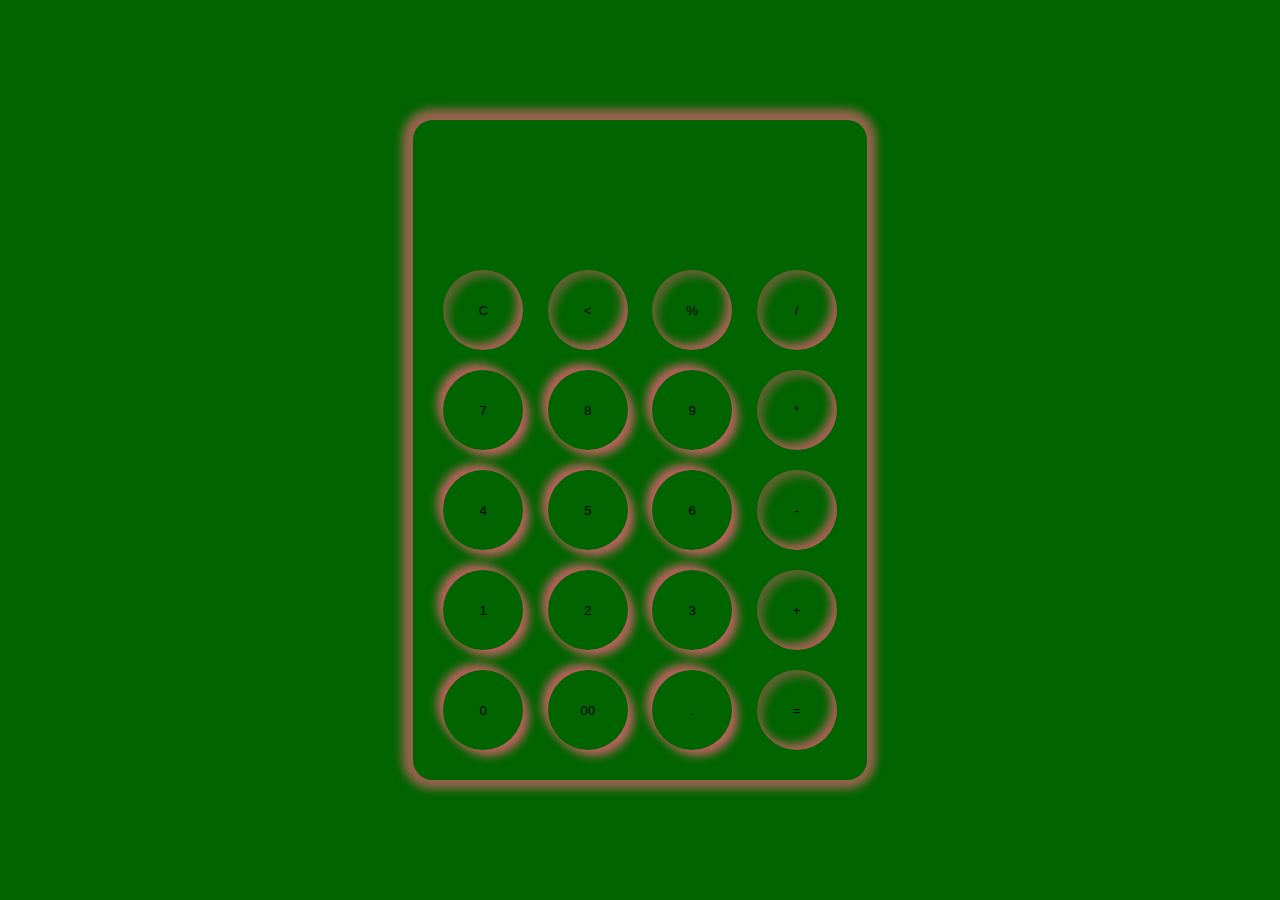
<file: Calculator/index.html>
<!DOCTYPE html>
<html lang="en">
<head>
    <meta charset="UTF-8">
    <meta http-equiv="X-UA-Compatible" content="IE=edge">
    <meta name="viewport" content="width=device-width, initial-scale=1.0">
    <title>Calculator</title>
    <link href="style.css" rel="stylesheet"></link>
</head>
<body>
    <div class="container">
        <div class="calc">
            <h1 id="input"></h1>
        <div>
            <button class="new">C</button>
            <button class="new">&lt;</button>
            <button class="new">%</button>
            <button class="new">/</button>
        </div>
        <div>
            <button>7</button>
            <button>8</button>
            <button>9</button>
            <button class="new">*</button>
        </div>
        <div>
            <button>4</button>
            <button>5</button>
            <button>6</button>
            <button class="new">-</button>
        </div>
        <div>
            <button>1</button>
            <button>2</button>
            <button>3</button>
            <button class="new">+</button>
        </div>
        <div>
            <button>0</button>
            <button>00</button>
            <button>.</button>
            <button class="new">=</button>
        </div>
    </div>
    </div>
    <script src="script.js"> </script>
</body>
</html>
</file>
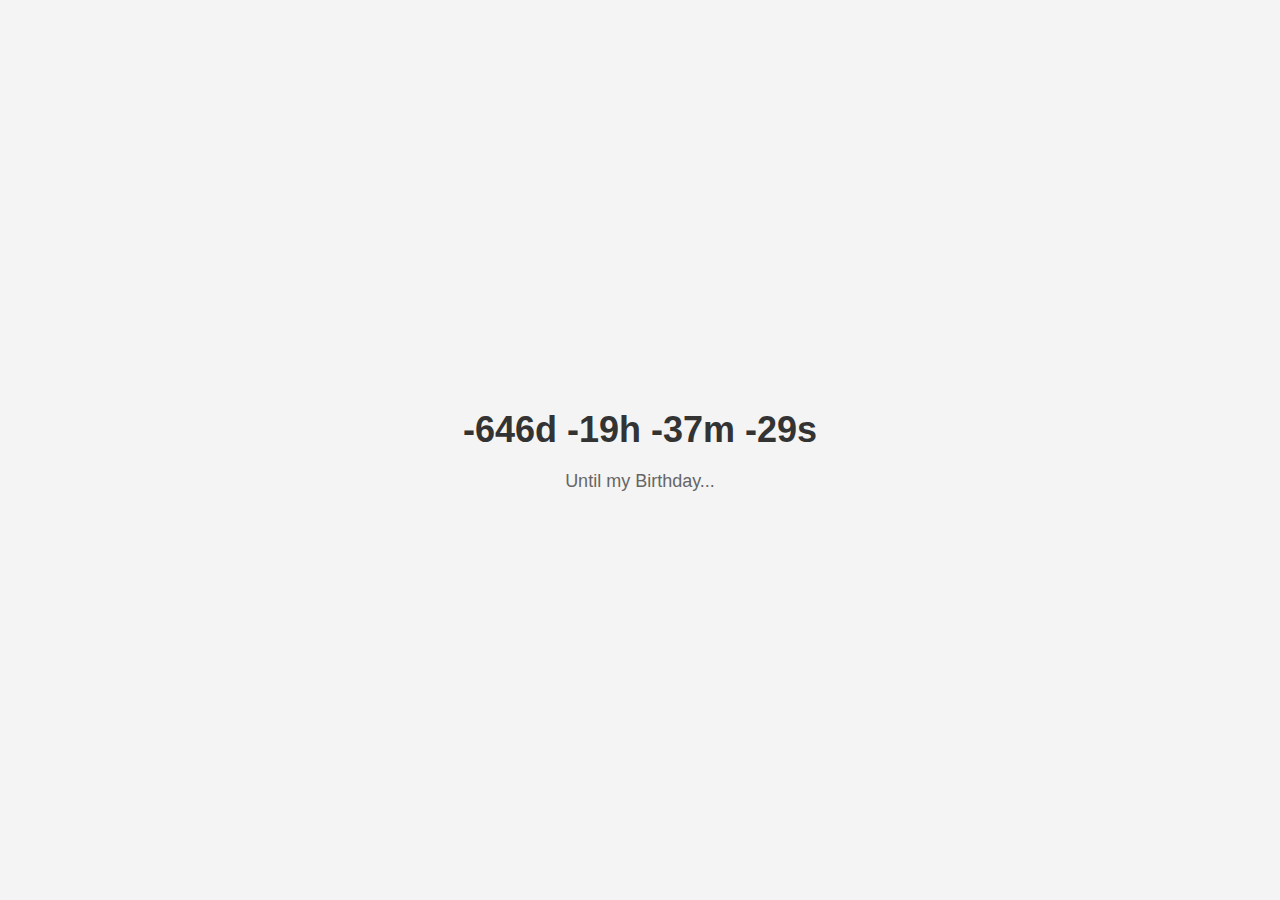
<file: counter/index.html>
<!DOCTYPE html>
<html lang="en">
  <head>
    <meta charset="UTF-8" />
    <meta name="viewport" content="width=device-width, initial-scale=1.0" />
    <title>Counter</title>
    <style>
      body {
        font-family: Arial, Helvetica, sans-serif;
        background-color: #f4f4f4;
        display: flex;
        justify-content: center;
        align-items: center;
        height: 100vh;
        margin: 0;
      }

      .countdown-container {
        text-align: center;
      }

      .countdown-timer {
        font-size: 36px;
        font-weight: bold;
        color: #333;
        margin-bottom: 20px;
      }
      .countdown-label {
        font-size: 18px;
        color: #666;
      }
    </style>
  </head>
  <body>
    <div class="countdown-container">
      <div class="countdown-timer" id="countdown"></div>
      <div class="countdown-label">Until my Birthday...</div>
    </div>

    <script>
      const targetDate = new Date("2024-10-19T00:00:00");

      function updateCountdown() {
        const currentDate = new Date();

        const timeDifference = targetDate - currentDate;

        console.log(timeDifference);

        const days = Math.floor(timeDifference / (1000 * 60 * 60 * 24));

        const hours = Math.floor(
          (timeDifference % (1000 * 60 * 60 * 24)) / (1000 * 60 * 60)
        );

        const minutes = Math.floor(
          (timeDifference % (1000 * 60 * 60)) / (1000 * 60)
        );

        const seconds = Math.floor((timeDifference % (1000 * 60)) / 1000);

        document.getElementById(
          "countdown"
        ).innerHTML = `${days}d ${hours}h ${minutes}m ${seconds}s`;

        setTimeout(updateCountdown, 1000);
      }

      updateCountdown();
    </script>
  </body>
</html>
</file>
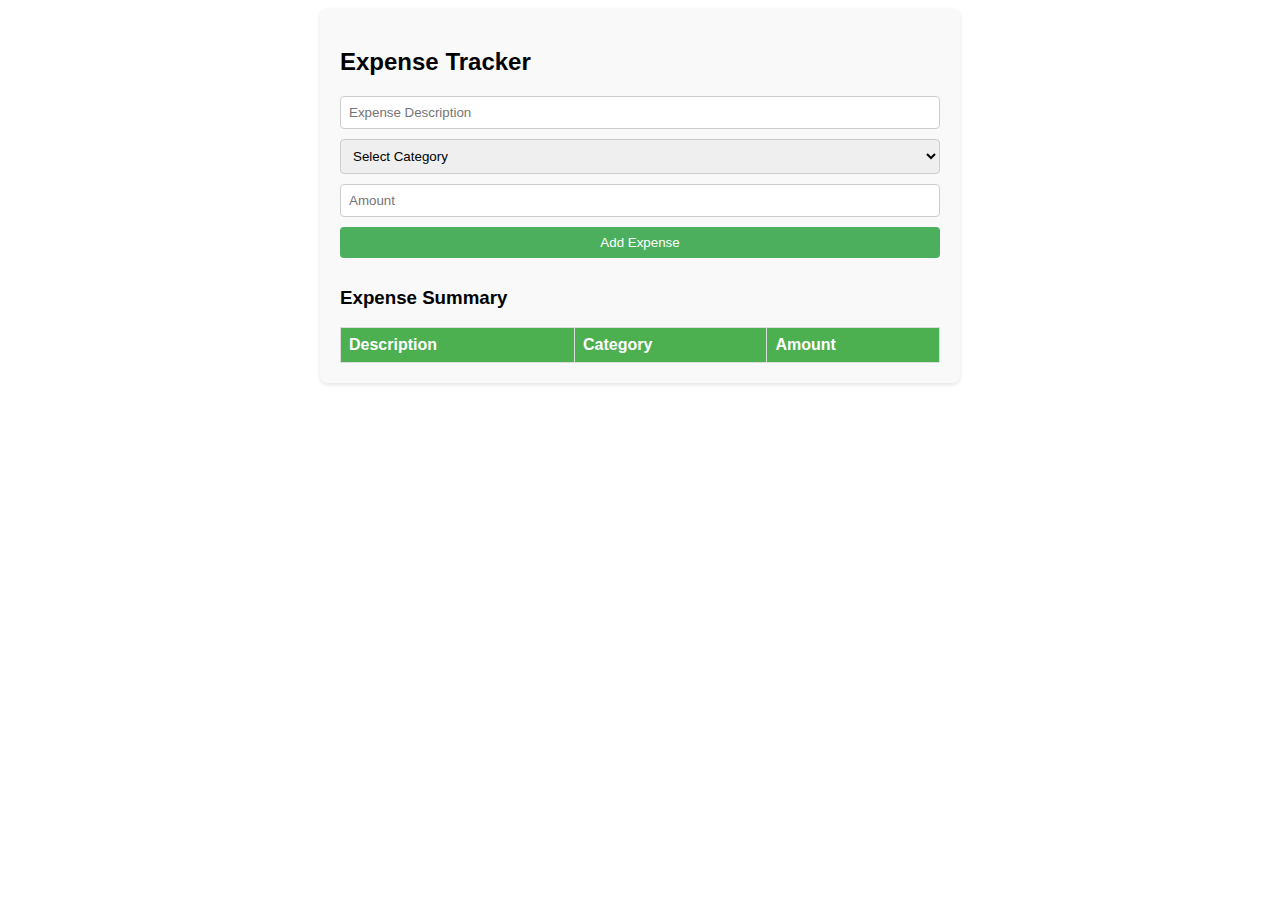
<file: Expense Tracker/index.html>
<!DOCTYPE html>
<html lang="en">
<head>
    <meta charset="UTF-8">
    <meta name="viewport" content="width=device-width, initial-scale=1.0">
    <title>Expense Tracker</title>
    <style>
        body{
            font-family: Arial, Helvetica, sans-serif;

        }
        .container{
            max-width: 600px;
            margin: 0 auto;
            padding: 20px;
            background-color: #f9f9f9;
            border-radius: 8px;
            box-shadow: 0 2px 4px rgba(0,0,0,0.1);
        }

        input[type="text"],select,input[type=number],input[type=submit]{
            margin-bottom: 10px;
            width: 100%;
            padding: 8px;
            border: 1px solid #ccc;
            border-radius: 4px;
            box-sizing: border-box;
        }

        input[type="submit"]{
            background-color: #4caf5d;
            color: white;
            border: none;
            cursor: pointer;
        }

        input[type="submit"]:hover{
            background-color: #45a049;
        }

        table{
            width: 100%;
            border-collapse: collapse;
        }

        th,td{
            border: 1px solid #ddd;
            padding: 8px;
            text-align: left;
        }

        th{
            background-color: #4caf50;
            color: white;
        }

    </style>
</head>
<body>
    <div class="container">
        <h2>Expense Tracker</h2>
        <form id="expenseForm">
            <input type="text" id="description" placeholder="Expense Description" required/><br>
            <select id="category" required>
                <option value="">Select Category</option>
                <option value="Food">Food</option>
                <option value="Transportation">Transportation</option>
                <option value="Utilities">Utilities</option>
                <option value="Entertainment">Entertainment</option>
                <option value="Others">Others</option>
            </select><br>
            <input type="number" id="amount" placeholder="Amount" required><br>
            <input type="submit" value="Add Expense">
        </form>
        <h3>Expense Summary</h3>
        <table id="expenseTable">
            <thead>
                <tr>
                    <th>Description</th>
                    <th>Category</th>
                    <th>Amount</th>
                </tr>
            </thead>
            <tbody id="expenseList">

            </tbody>
        </table>
    </div>


    <script>
        const expenseForm = document.getElementById('expenseForm')
        const expenseList = document.getElementById('expenseList')

        expenseForm.addEventListener('submit',function(event){
            event.preventDefault();

            const description = document.getElementById('description').value;
            const category = document.getElementById('category').value;
            const amount = document.getElementById('amount').value;

            if(document && category && !isNaN(amount)){
                const newRow = document.createElement('tr')

                newRow.innerHTML = `<td>${description}</td>
                <td>${category}</td>
                <td>${amount}</td>`;
                
                expenseList.appendChild(newRow)

                document.getElementById('description').value=''
            document.getElementById('category').value=''
            document.getElementById('amount').value=''
            }else{
                alert('Please fill out all fields with valid Data')
            }

            

        })
    </script>
</body>
</html>
</file>
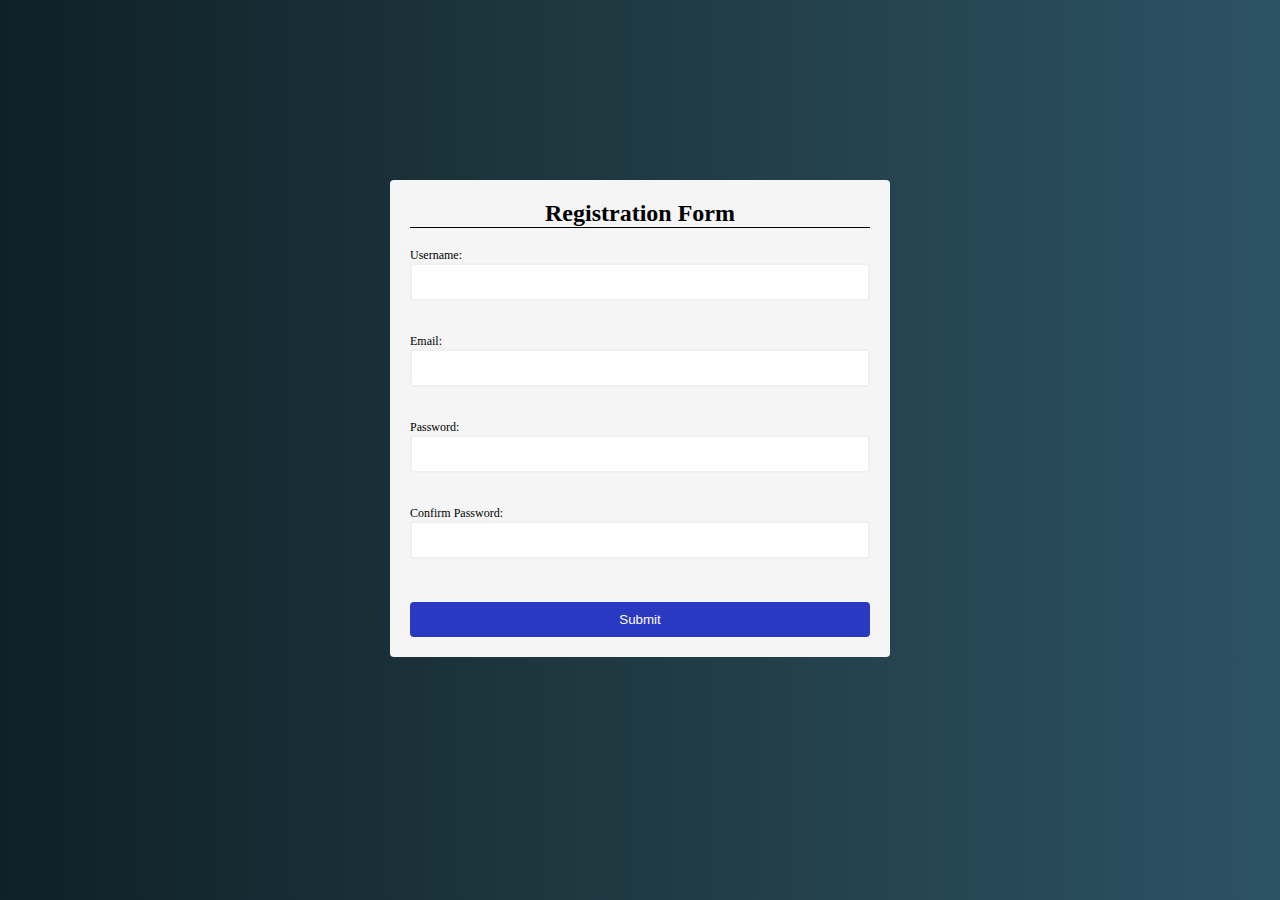
<file: Form Validation/index.html>
<!DOCTYPE html>
<html lang="en">
<head>
    <meta charset="UTF-8">
    <meta http-equiv="X-UA-Compatible" content="IE=edge">
    <meta name="viewport" content="width=device-width, initial-scale=1.0">
    <title>Form Validation</title>
    <link href="style.css" rel="stylesheet">
</head>
<body>
    <div class="container">
            
        <form class="form" id="form">
            <h1>Registration Form</h1>
            <div class="form-control">
                <label>Username:</label>
                <input type="text" name="" id="username">
                <span class="error"></span>
            </div>
            <div class="form-control">
                <label>Email:</label>
                <input type="text" name="" id="email">
                <span class="error"></span>
            </div>
            <div class="form-control">
                <label>Password:</label>
                <input type="text" name="" id="password">
                <span class="error"></span>
            </div>
            <div class="form-control">
                <label>Confirm Password:</label>
                <input type="text" name="" id="confirm-password">
                <span class="error"></span>
            </div>
            <input type="submit" id="btn" value="Submit" name=""/>
        </form>
    </div>
    <script src="script.js"></script>
</body>
</html>
</file>
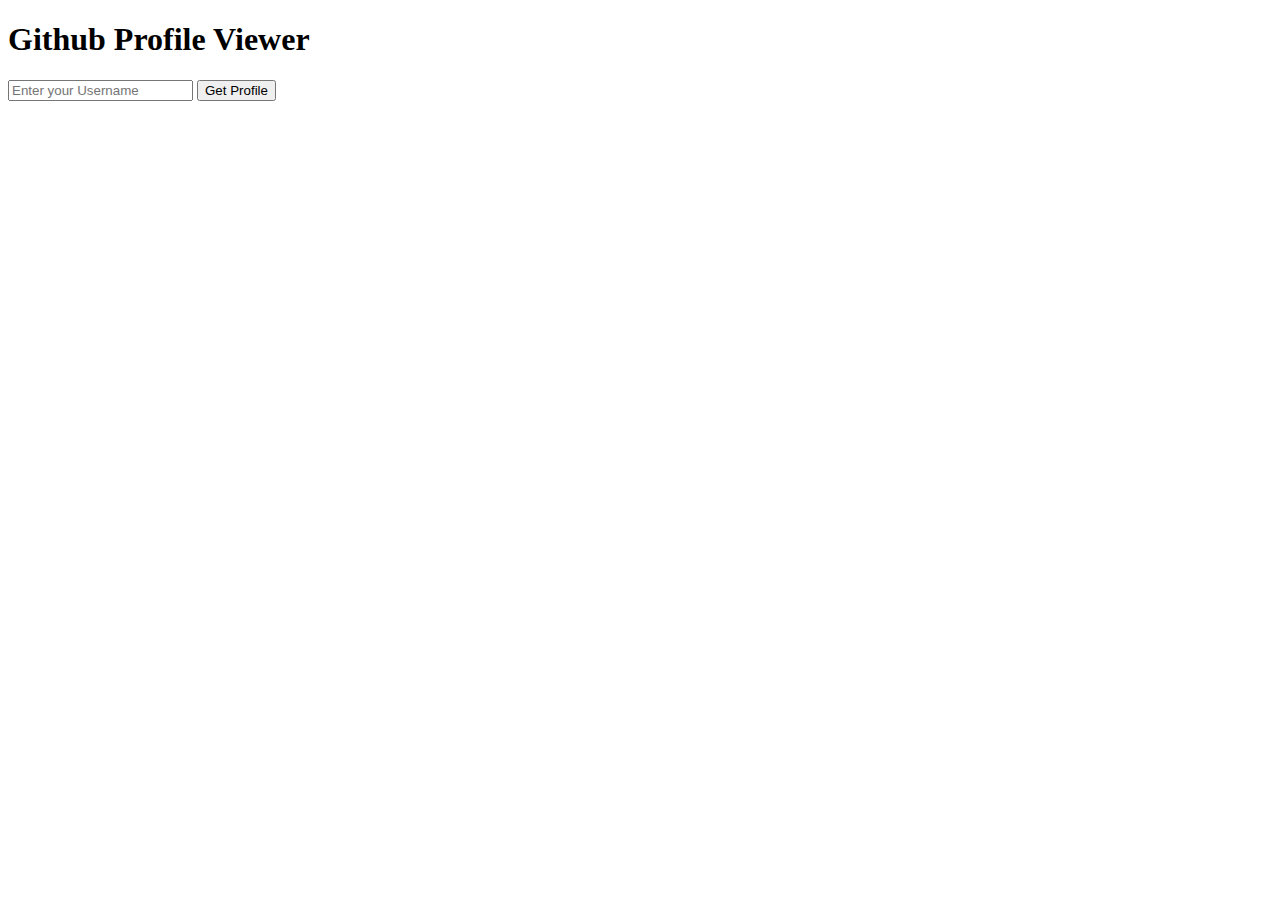
<file: github-profile-viewer/index.html>
<!DOCTYPE html>
<html lang="en">
<head>
    <meta charset="UTF-8">
    <meta name="viewport" content="width=device-width, initial-scale=1.0">
    <title>GitHub Viewer</title>
</head>
<body>
    <div class="container">
        <h1>Github Profile Viewer</h1>
        <input type="text" id="username" placeholder="Enter your Username"/>
        <button onclick="fetchProfile()">Get Profile</button>
        <div id="profile"></div>
    </div>

    <script>
        function fetchProfile(){
            const username = document.getElementById('username').value
            if(!username){
                alert('Enter a Github username')
                return
            }

            fetch(`https://api.github.com/users/${username}`)
            .then(response => {
                if(!response.ok){
                    throw new Error('Network response is not ok')
                }
                return response.json();
            })
            .then(data => {
                displayProfile(data)
            })
            .catch(err => {
                console.error('There was a problem with the fetch operation:',err)
            })
        }

        function displayProfile(profileData){
            const profileElement = document.getElementById('profile')
            profileElement.innerHTML = `
            <h2>${profileData.login}</h2>
            <img src ="${profileData.avatar_url}" style="width:100px; height:100px; border-radius:50%"
              />  `
        }
    </script>
</body>
</html>
</file>
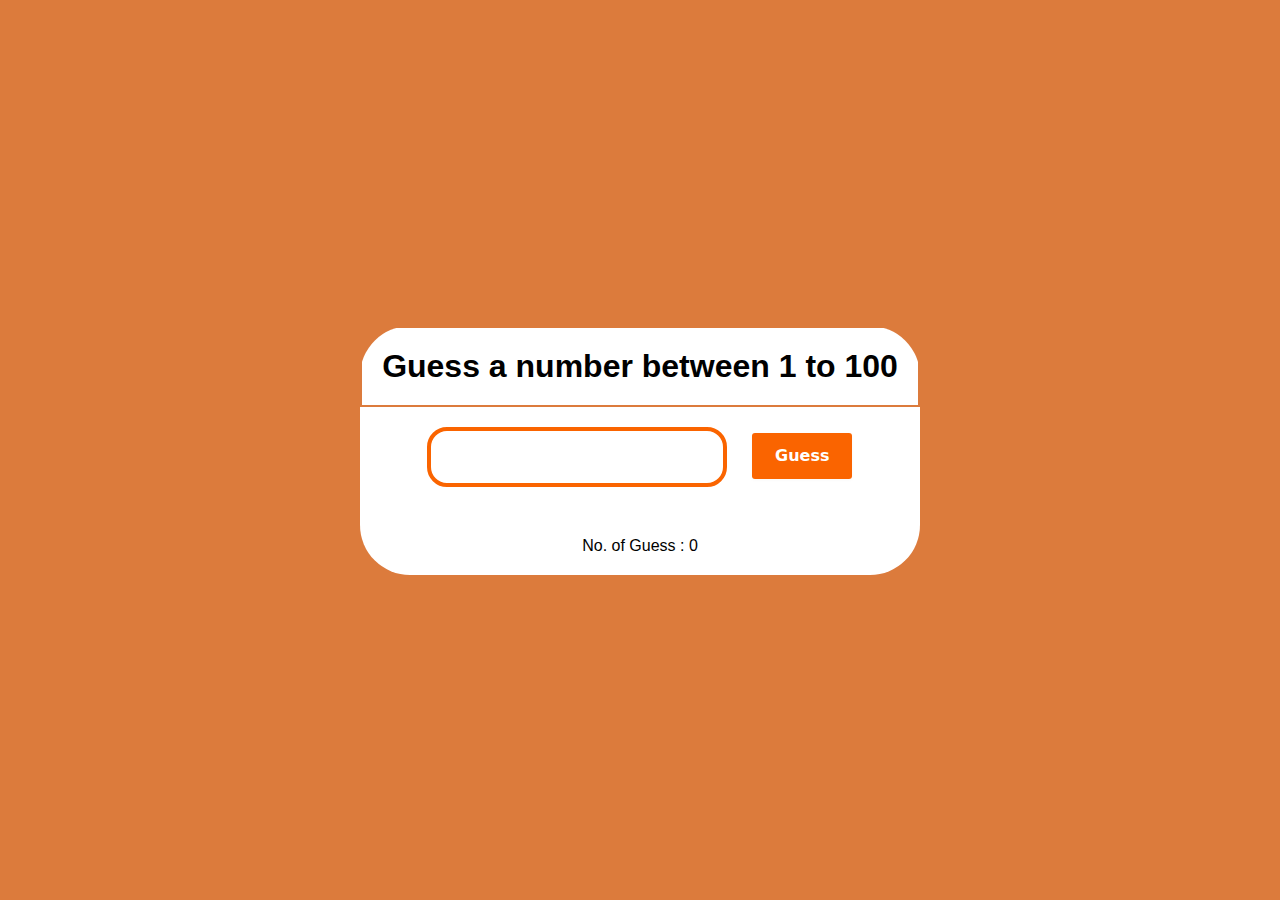
<file: Guessing Game/index.html>
<!DOCTYPE html>
<html lang="en">
<head>
    <meta charset="UTF-8">
    <meta http-equiv="X-UA-Compatible" content="IE=edge">
    <meta name="viewport" content="width=device-width, initial-scale=1.0">
    <title>Guessing Game</title>
    <link rel="stylesheet" href="style.css">
</head>
<body>
    
    <div class="container">
        <div class="head"> <h1> Guess a number between 1 to 100  </h1></div>
       <div class="entry">     
             <input type="text" id="input" />
            <button id="btn">Guess</button>
        <p class="wrng"></p>
        <p id="guesses">No. of Guess : 0</p>
       </div>
    </div>
    <script src="script.js"></script>
</body>
</html>
</file>
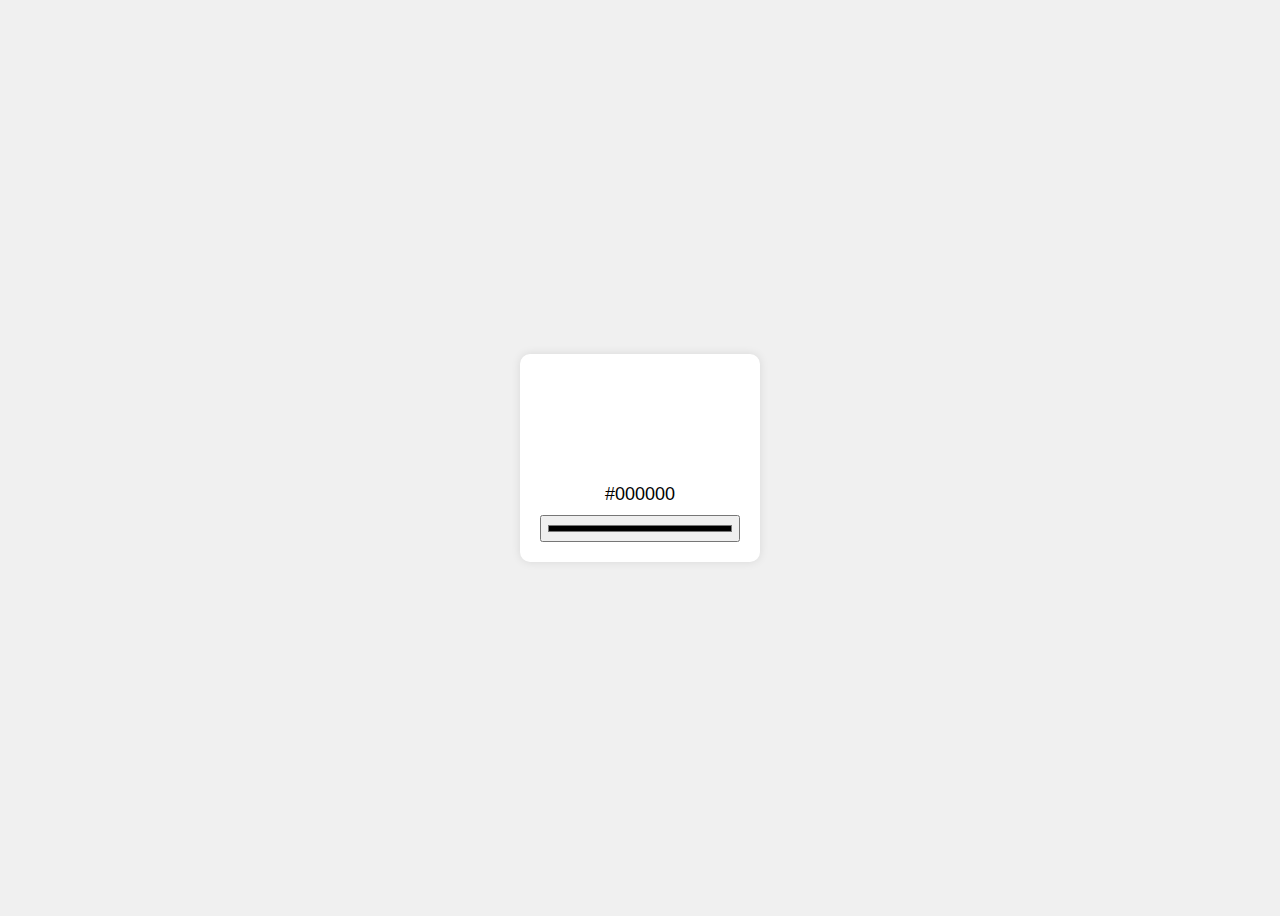
<file: hex-code-picker/index.html>
<!DOCTYPE html>
<html lang="en">
<head>
    <meta charset="UTF-8">
    <meta http-equiv="X-UA-Compatible" content="IE=edge">
    <meta name="viewport" content="width=device-width, initial-scale=1.0">
    <title>Hex Code Picker</title>
    <link rel="stylesheet" href="style.css">
</head>
<body>
    <div class="color-picker">
        <div class="color-preview"></div>
        <div class="color-code">#000000</div>
        <input id="color-input" type="color" value="000000">
    </div>
    <script src="script.js"></script>
</body>
</html>
</file>
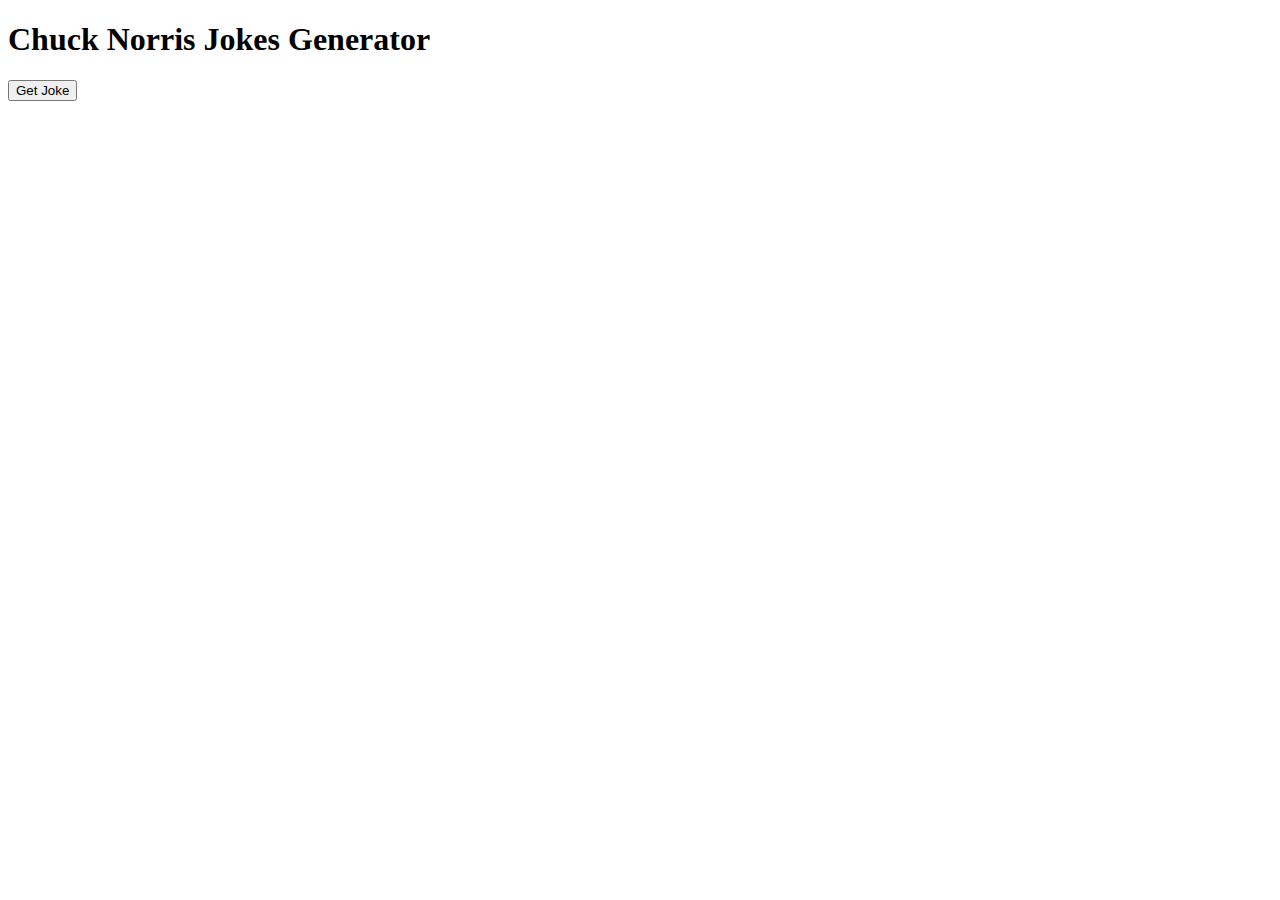
<file: Jokes Api/index.html>
<!DOCTYPE html>
<html lang="en">
  <head>
    <meta charset="UTF-8" />
    <meta name="viewport" content="width=device-width, initial-scale=1.0" />
    <title>Document</title>
  </head>
  <body>
    <div class="container">
      <h1>Chuck Norris Jokes Generator</h1>
      <button onclick="fetchJoke()">Get Joke</button>
      <div id="joke" class="joke"></div>
    </div>

    <script>
      function fetchJoke() {
        fetch("https://api.chucknorris.io/jokes/random")
          .then((response) => response.json())
          .then((data) => {
            displayJoke(data.value);
          });
      }

      function displayJoke(joke) {
        const jokeElement = document.getElementById("joke");
        jokeElement.innerHTML = `<p>${joke}</p>`;
      }
    </script>
  </body>
</html>
</file>
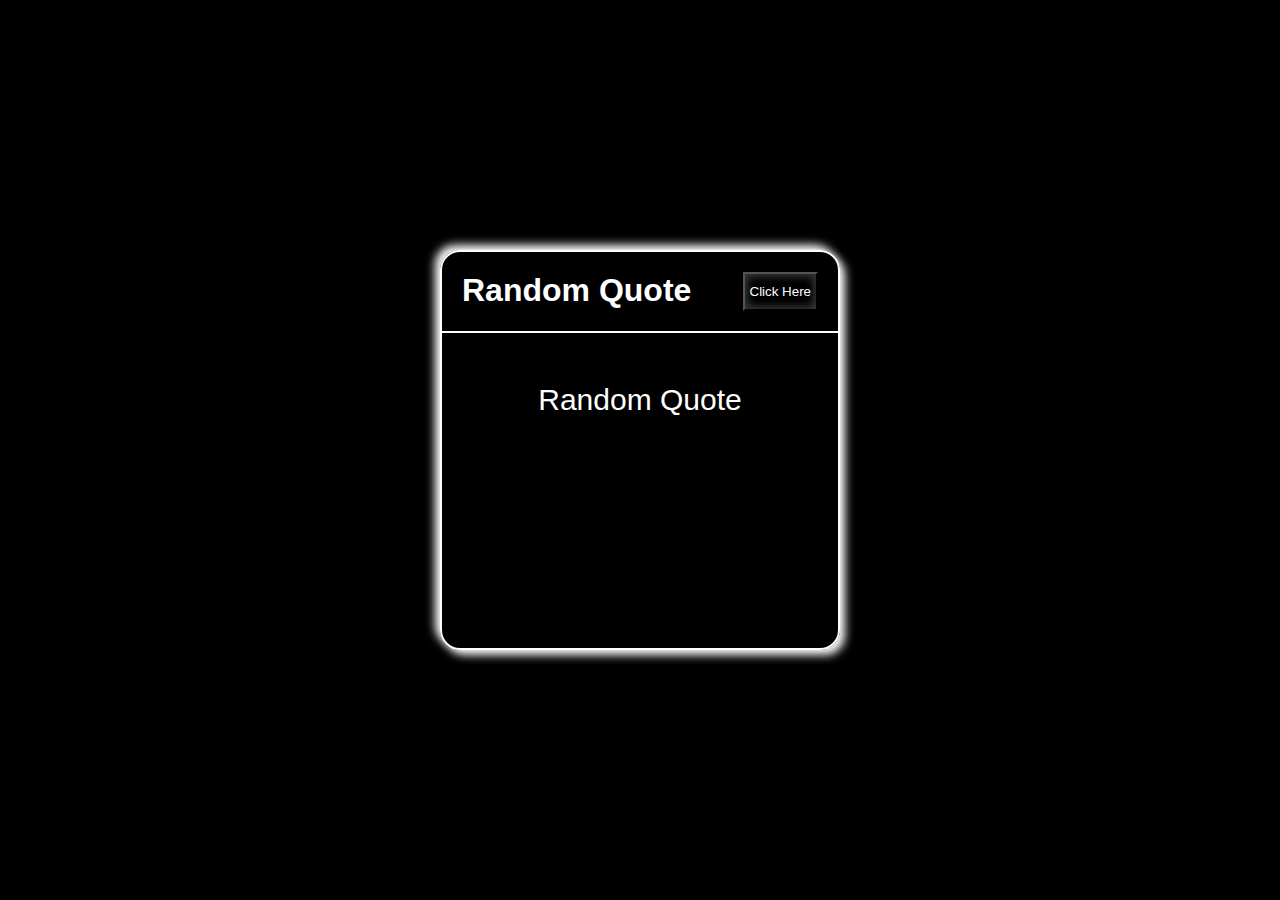
<file: Random Quotes/index.html>
<!DOCTYPE html>
<html lang="en">
  <head>
    <meta charset="UTF-8" />
    <meta http-equiv="X-UA-Compatible" content="IE=edge" />
    <meta name="viewport" content="width=device-width, initial-scale=1.0" />
    <title>Document</title>
    <link href="index.css" rel="stylesheet" />
  </head>
  <body>
    <div class="container">
      <div class="upper">
        <h1>Random Quote</h1>
        <button id="btn">Click Here</button>
      </div>
      <div class="output">Random Quote</div>
    </div>
    <script src="index.js"></script>
  </body>
</html>
</file>
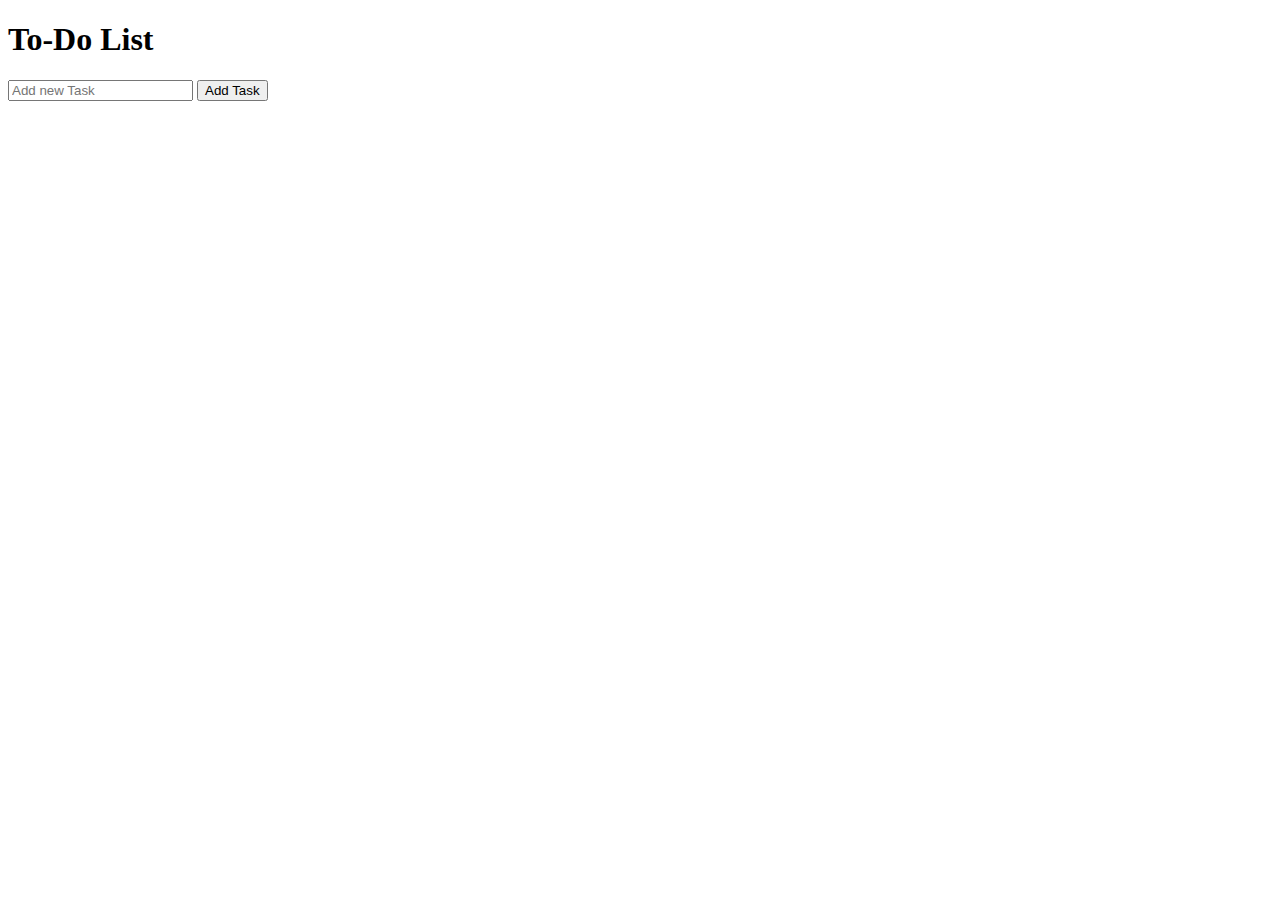
<file: todo/index.html>
<!DOCTYPE html>
<html lang="en">
  <head>
    <meta charset="UTF-8" />
    <meta name="viewport" content="width=device-width, initial-scale=1.0" />
    <title>To-Do List</title>
  </head>
  <body>
    <h1>To-Do List</h1>
    <input type="text" id="taskInput" placeholder="Add new Task" />
    <button onclick="addTask()">Add Task</button>
    <ul id="taskList"></ul>

    <script>
      let tasks = [];

      function addTask() {
        const taskInput = document.getElementById("taskInput");
        const taskText = taskInput.value.trim();

        if (taskText !== "") {
          tasks.push(taskText);
          displayTasks();
          taskInput.value = "";
        }
      }

      function displayTasks() {
        const taskList = document.getElementById("taskList");
        taskList.innerHTML = "";
        tasks.forEach((task, index) => {
          const li = document.createElement("li");
          li.textContent = task;

          const deleteButton = document.createElement("button");
          deleteButton.textContent = "Delete";
          deleteButton.onclick = function () {
            tasks.splice(index, 1);
            displayTasks();
          };

          const updateButton = document.createElement("button");
          updateButton.textContent = "Update";
          updateButton.onclick = function () {
            const updatedTask = prompt("enter updated task:", task);
            if (updatedTask !== null) {
              tasks[index] = updatedTask.trim();
              displayTasks();
            }
          };

          li.appendChild(deleteButton);
          li.appendChild(updateButton);

          taskList.appendChild(li);
        });
      }
    </script>
  </body>
</html>
</file>
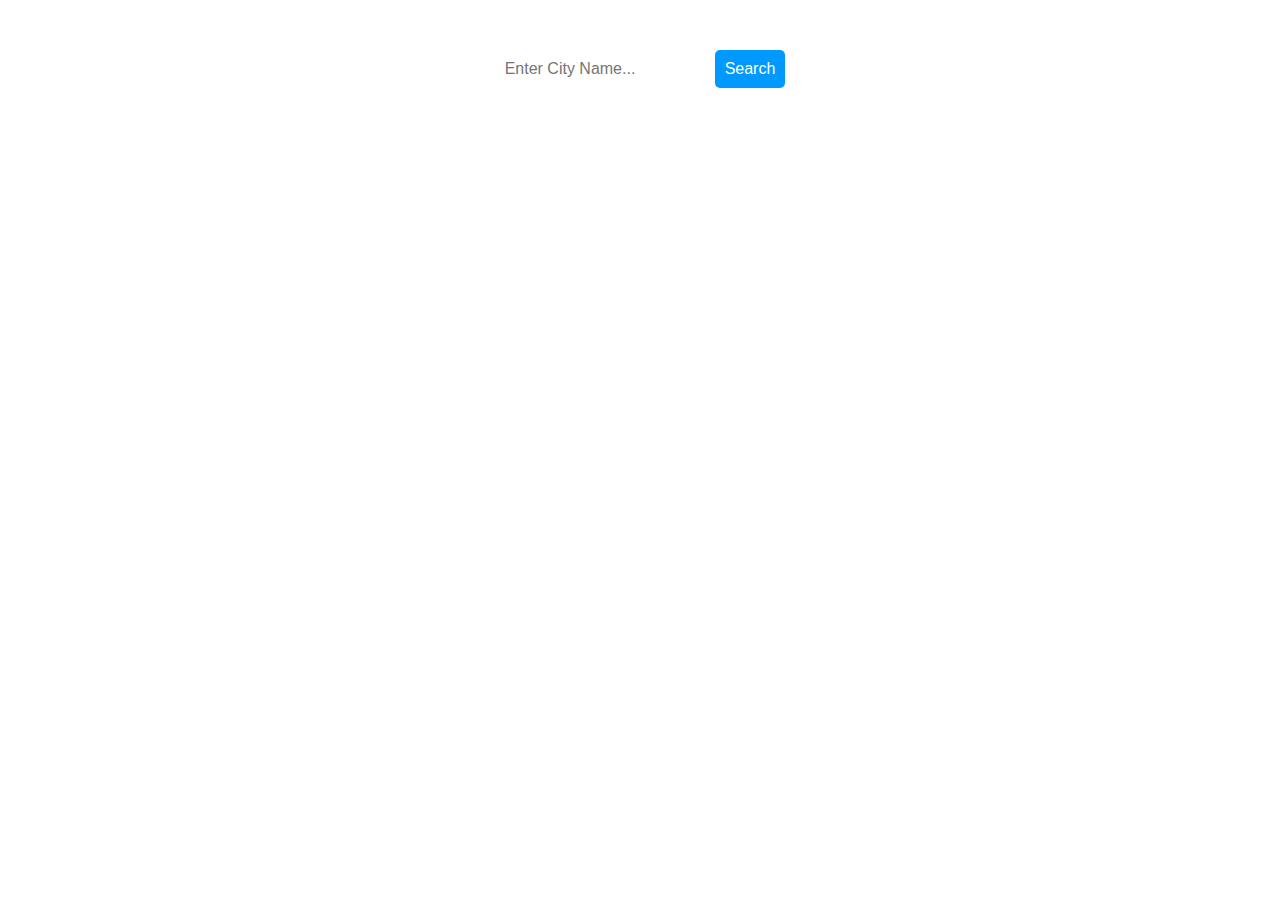
<file: Weather App/index.html>
<!DOCTYPE html>
<html lang="en">
  <head>
    <meta charset="UTF-8" />
    <meta http-equiv="X-UA-Compatible" content="IE=edge" />
    <meta name="viewport" content="width=device-width, initial-scale=1.0" />
    <title>Weather App</title>
    <link rel="stylesheet" type="text/css" href="style.css" />
  </head>
  <body>
    <div class="container">
      <div class="input">
        <input type="text" placeholder="Enter City Name..." />
        <button id="btn">Search</button>
      </div>
      <div class="weather-box">
        <div class="icon"></div>
        <div class="weather"></div>
        <div class="temperature"></div>
        <div class="description"></div>
      </div>
    </div>
    <script src="script.js"></script>
  </body>
</html>
</file>
<file: Calculator/style.css>
* {
  padding: 0;
  margin: 0;
  box-sizing: border-box;
  font-family: "Josefin Sans", sans-serif;
}
body {
  background-color: darkgreen;
}
.container {
  height: 100vh;
  width: 100%;
  display: flex;
  justify-content: center;
  align-items: center;
  border: none;
}
.calc {
  padding: 20px;
  border-radius: 20px;
  background: transparent;
  border: none;
  box-shadow: -1px -1px 10px 10px rgba(189, 97, 97, 0.8);
}

#input {
  width: 100%;
  max-width: 400px;
  border-radius: 20px;
  height: 100px;
  border: none;
  background: transparent;
  text-align: center;
  margin: 10px;
  font-size: 60px;
  overflow: hidden;
  color: #ffffff;
  cursor: pointer;
}

button {
  border: none;
  margin: 10px;
  width: 80px;
  height: 80px;
  border-radius: 50%;
  cursor: pointer;
  background: transparent;
  box-shadow: 6px 6px 10px rgba(190, 97, 97, 1),
    -6px -6px 10px rgba(190, 97, 97, 1);
}
.new {
  box-shadow: inset 6px 6px 10px rgba(189, 97, 97, 0.5),
    inset -6px -6px 10px rgba(189, 97, 97, 0.9);
}
</file>
<file: Form Validation/style.css>
*{
    padding: 0;
    margin: 0;
    box-sizing: border-box;
}
body{
    background: linear-gradient(to right, #0f2027, #203a43, #2c5364);
}
#form{
    width: 500px;
    margin: 20vh auto 0 auto;
    padding: 20px;
    background-color: whitesmoke;
    border-radius: 4px;
    font-size: 12px;
}

h1{
    border-bottom: 1px solid black;
    text-align: center;
    margin-bottom: 20px;
}
.form-control {
    display: flex;
    flex-direction: column;
}

.form-control input {
    border: 2px solid #f0f0f0;
	border-radius: 4px;
	display: block;
	font-size: 12px;
	padding: 10px;
	width: 100%;
}

#form #btn {
    padding: 10px;
    margin-top: 10px;
    width: 100%;
    color: white;
    background-color: rgb(41, 57, 194);
    border: none;
    border-radius: 4px;
}

.form-control .error {
    color: #ff3860;
    font-size: 9px;
    height: 13px;
    margin: 10px;
}
.form-control.success input{
border-color:  green;
}

.form-control.error input{
    border-color:  red;
    }
</file>
<file: Guessing Game/style.css>
*{
    padding: 0;
    margin: 0;
    box-sizing: border-box;
    font-family: 'Lucida Sans', 'Lucida Sans Regular', 'Lucida Grande', 'Lucida Sans Unicode', Geneva, Verdana, sans-serif;
}
body{
    width: 100%;
    height: 100vh;
    display: flex;
    justify-content:center;
    align-items: center;
    background-color: #dc7b3c;
}
.container{
    background-color: #ffffff;
    border-radius: 50px;
}
.head{
    padding: 20px;
    border: 2px solid #dc7b3c;
}
.entry{
    margin: 20px;
    text-align: center;
}
.entry input{
    height: 60px;
    width: 300px;
    border-radius: 20px;
    margin-right: 20px;
    margin-bottom: 50px;
    border:4px solid #fa6400;
}
#btn{
      align-items: center;
      background-clip: padding-box;
      background-color: #fa6400;
      border: 1px solid transparent;
      border-radius: .25rem;
      box-shadow: rgba(0, 0, 0, 0.02) 0 1px 3px 0;
      box-sizing: border-box;
      color: #fff;
      cursor: pointer;
      display: inline-flex;
      font-family: system-ui,-apple-system,system-ui,"Helvetica Neue",Helvetica,Arial,sans-serif;
      font-size: 16px;
      font-weight: 600;
      justify-content: center;
      line-height: 1.25;
      margin: 0;
      min-height: 3rem;
      padding: calc(.875rem - 1px) calc(1.5rem - 1px);
      position: relative;
      text-decoration: none;
      transition: all 250ms;
      user-select: none;
      -webkit-user-select: none;
      touch-action: manipulation;
      vertical-align: baseline;
      width: auto;
    }
    
    .button-5:hover,
    .button-5:focus {
      background-color: #fb8332;
      box-shadow: rgba(0, 0, 0, 0.1) 0 4px 12px;
    }
    
    .button-5:hover {
      transform: translateY(-1px);
    }
    
    .button-5:active {
      background-color: #c85000;
      box-shadow: rgba(0, 0, 0, .06) 0 2px 4px;
      transform: translateY(0);
    } 

    .wrng{
        color: #ff0000;
    }
</file>
<file: hex-code-picker/style.css>
body{
    display: flex;
    justify-content: center;
    align-items: center;
    height: 100vh;
    font-family: Verdana, Geneva, Tahoma, sans-serif;
    background-color: #f0f0f0;
}

.color-picker{
    display: flex;
    flex-direction: column;
    align-items: center;
    padding: 20px;
    background-color: #ffffff;
    box-shadow: 0px 0px 10px rgba(0,0,0,0.1);
    border-radius: 10px;
}

.color-preview{
    width: 100px;
    height:100px;
    margin-bottom: 10px;
    border-radius: 10px;
}

.color-code{
    font-size: 18px;
    margin-bottom: 10px;
}

#color-input{
    width: 200px;
    padding: 5px;
    font-size: 14px;
}
</file>
<file: Random Quotes/index.css>
* {
  padding: 0;
  margin: 0;
  box-sizing: border-box;
  color: white;
  font-family: "Josefin Sans", sans-serif;
}
body {
  height: 100vh;
  width: 100%;
  background-color: black;
  display: flex;
  justify-content: center;
  align-items: center;
  border: none;
}
.container {
  height: 400px;
  width: 400px;
  border: 2px solid white;
  border-radius: 20px;
  box-shadow: 5px 5px 10px white, -5px -5px 10px white;
}
.upper {
  display: flex;
  justify-content: space-between;
  padding: 20px;
}
.output {
  height: 300px;
  border-top: 2px solid white;
  text-align: center;
  font-size: 30px;
  padding: 10px;
  padding-top: 50px;
}
#btn {
  padding: 10px 5px 10px 5px;

  background-color: transparent;
  box-shadow: inset 2px 2px 10px rgb(56, 56, 56),
    inset -2px -2px 10px rgb(56, 56, 56);
}
</file>
<file: Weather App/style.css>
*{
    padding: 0;
    margin: 0;
}

body{
    font-family: Verdana, Geneva, Tahoma, sans-serif;
}
.container{
width: 100%;
max-width: 600px;
margin: 0 auto;
text-align: center;
}
.input{
    display: flex;
    justify-content: center;
    margin-top: 50px;
}
.input input{
    padding: 10px;
    border: none;
    border-radius: 5px;
    font-size: 16px;
    width: 200px;
}
.input button{
    padding: 10px;
    background-color: #0099ff;
    color: #fff;
    border: none;
    border-radius: 5px;
    cursor: pointer;
    font-size: 16px;
}

.weather-box{
    height: 500px;
    margin-top: 50px;
    padding: 20px;
    border-radius: 5px;
}
.icon{
    font-size: 50px;
    margin-bottom: 20px;
}
.weather{
    font-size:24px;
    font-weight: bold;
    margin-bottom: 10px;
}
.temperature{
    font-size:30px;
    margin-bottom: 10px;
}
.description{
    font-size: 16px;
}
</file>
